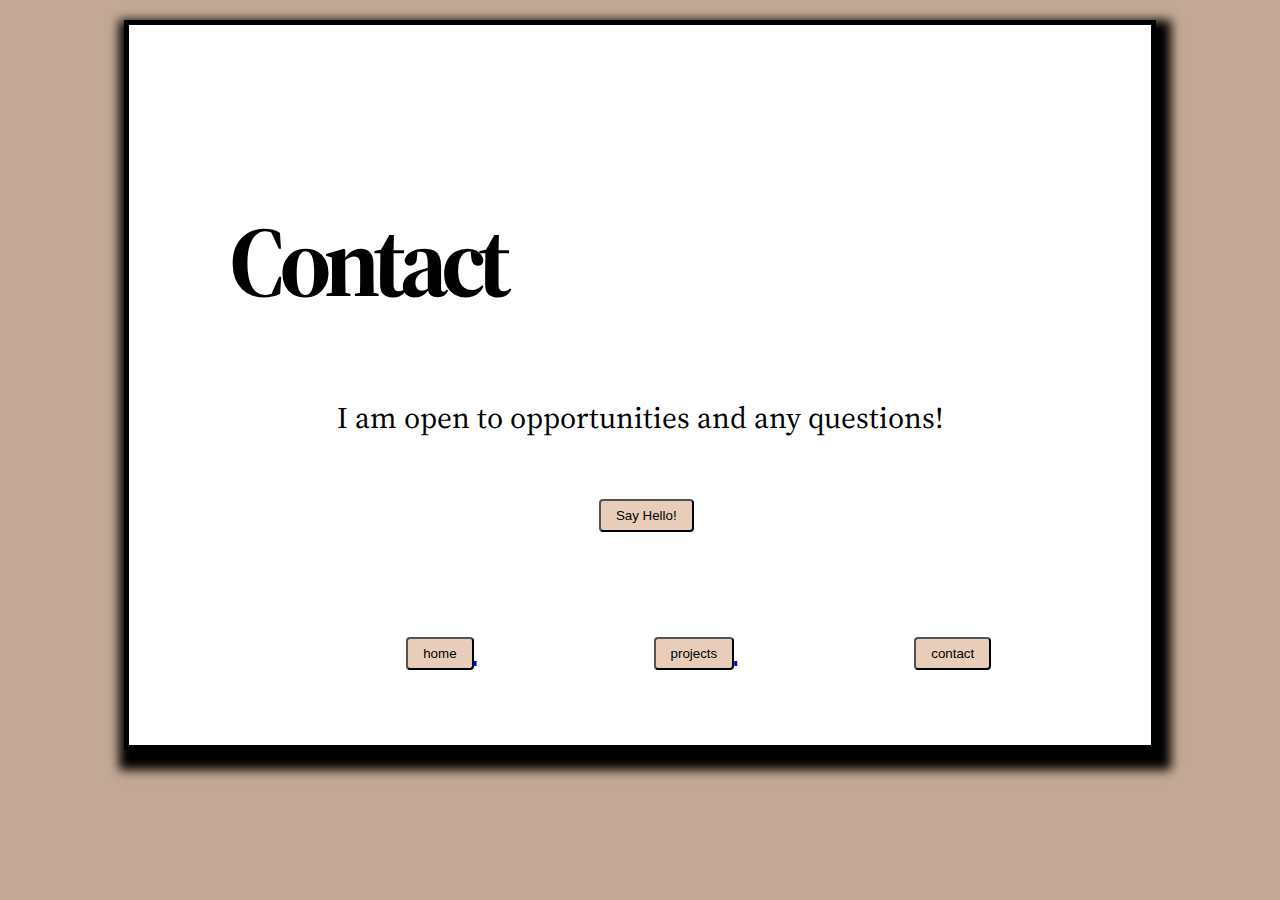
<file: contact.html>
<!DOCTYPE html>
<html lang="en">
<link rel="stylesheet" href="style.css" />
<link rel="preconnect" href="https://fonts.googleapis.com">
<link rel="preconnect" href="https://fonts.gstatic.com" crossorigin>
<link href="https://fonts.googleapis.com/css2?family=Lora&family=Montserrat&family=Source+Serif+Pro:wght@300&display=swap" rel="stylesheet">
<head>
    <title>Contact</title>
    <link
      rel="icon"
      href="https://www.picng.com/upload/letter_n/png_letter_n_51692.png"
    />
</head>
<body>
<div class= "info_2">
  <h1>Contact</h1>
  <p class= "contact_me">I am open to opportunities and any questions!</p>
  <a href="mailto:nicole.gil@csedge.org"><button class="email_1">Say Hello!</button></a><br>
  <a href= "index.html"><button class="nav_contact">
    home
  </button> </a>
  <a href="projects.html"><button class="nav_contact">
    projects
  </button> </a>
  <a href= "contact.html"><button class="nav_contact">
    contact
  </button> </a>
</div>
</body>
</html>
</file>
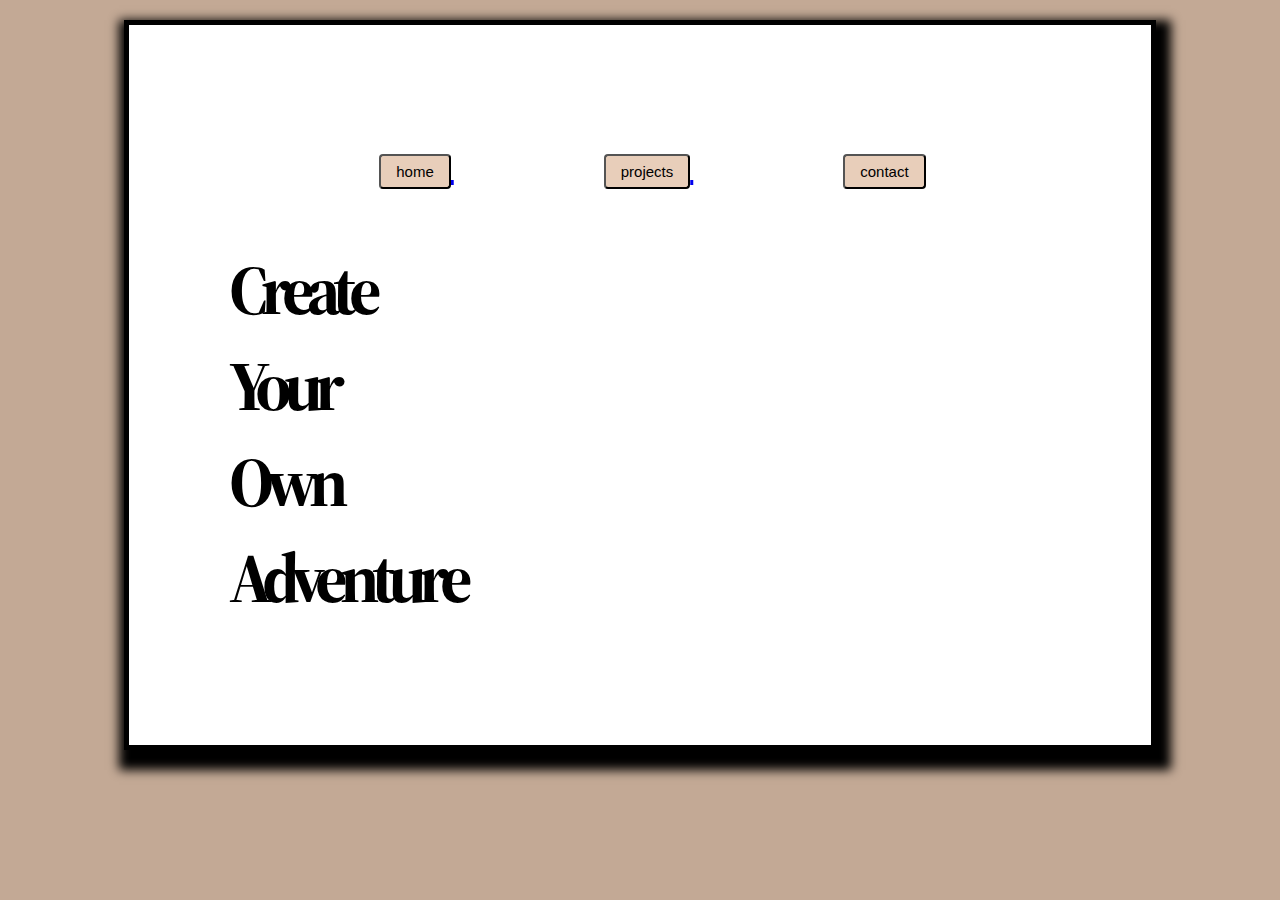
<file: CYOA.html>
<!DOCTYPE html>
<html lang="en">
<link rel="stylesheet" href="style.css" />

<head>
    <title>CYOA</title>
    <link
      rel="icon"
      href="https://www.picng.com/upload/letter_n/png_letter_n_51692.png"
    />
<link rel="preconnect" href="https://fonts.googleapis.com">
<link rel="preconnect" href="https://fonts.gstatic.com" crossorigin>
<link href="https://fonts.googleapis.com/css2?family=Lora&family=Montserrat&family=Source+Serif+Pro:wght@300&display=swap" rel="stylesheet">
</head>
<body>
    <div class= "info_2">
        <a href= "index.html"><button class="nav">
            home
        </button> </a>
        <a href="projects.html"><button class="nav">
            projects
        </button> </a>
        <a href= "contact.html"><button class="nav">
            contact
        </button> </a>
        <h1 style= "font-size: 70px;">Create<br>Your<br>Own<br>Adventure</h1>
        <iframe frameborder="0" width="80%" height="500px" margin-top= "-500px" src="https://replit.com/@nikiCS/Create-Your-Own-Adventure?embed=true"></iframe>
</div>
</body>
</html>
</file>
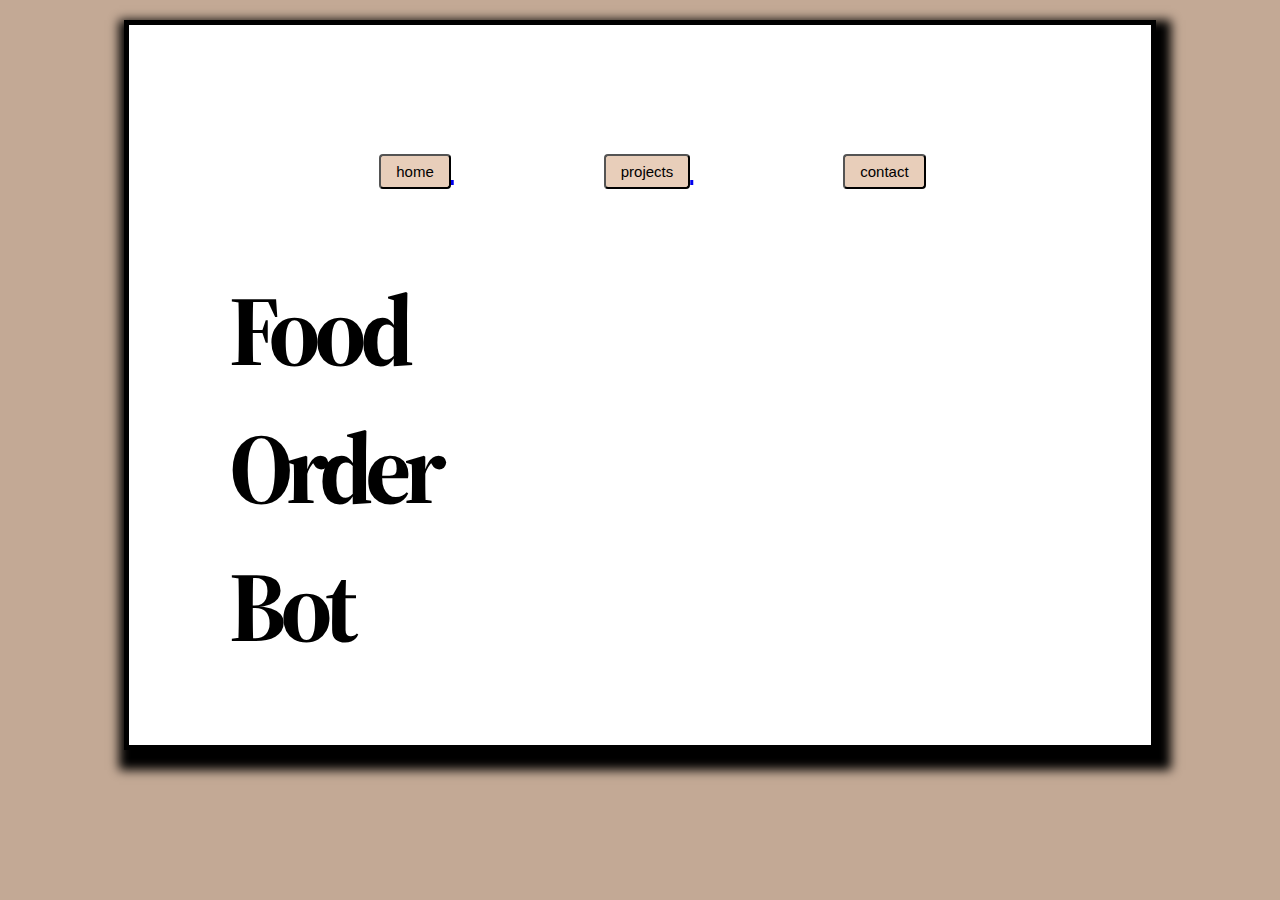
<file: FoodOrder.html>
<!DOCTYPE html>
<html lang="en">
<link rel="stylesheet" href="style.css"/>
<link rel="preconnect" href="https://fonts.googleapis.com">
<link rel="preconnect" href="https://fonts.gstatic.com" crossorigin>
<link href="https://fonts.googleapis.com/css2?family=Lora&family=Montserrat&family=Source+Serif+Pro:wght@300&display=swap" rel="stylesheet">
<head>
    <title>Food Order Bot</title>
    <link
      rel="icon"
      href="https://www.picng.com/upload/letter_n/png_letter_n_51692.png">
</head>
<body>
    <div class="info_2">
        <a href= "index.html"><button class="nav">
            home
        </button> </a>
        <a href="projects.html"><button class="nav">
            projects
        </button> </a>
        <a href= "contact.html"><button class="nav">
            contact
        </button> </a>
        <h1>Food<br>Order<br>Bot</h1>
        <iframe frameborder="0" width="80%" height="500px" src="https://replit.com/@nikiCS/Food-Order-Bot?embed=true"></iframe>
</div>
</body>
</html>
</file>
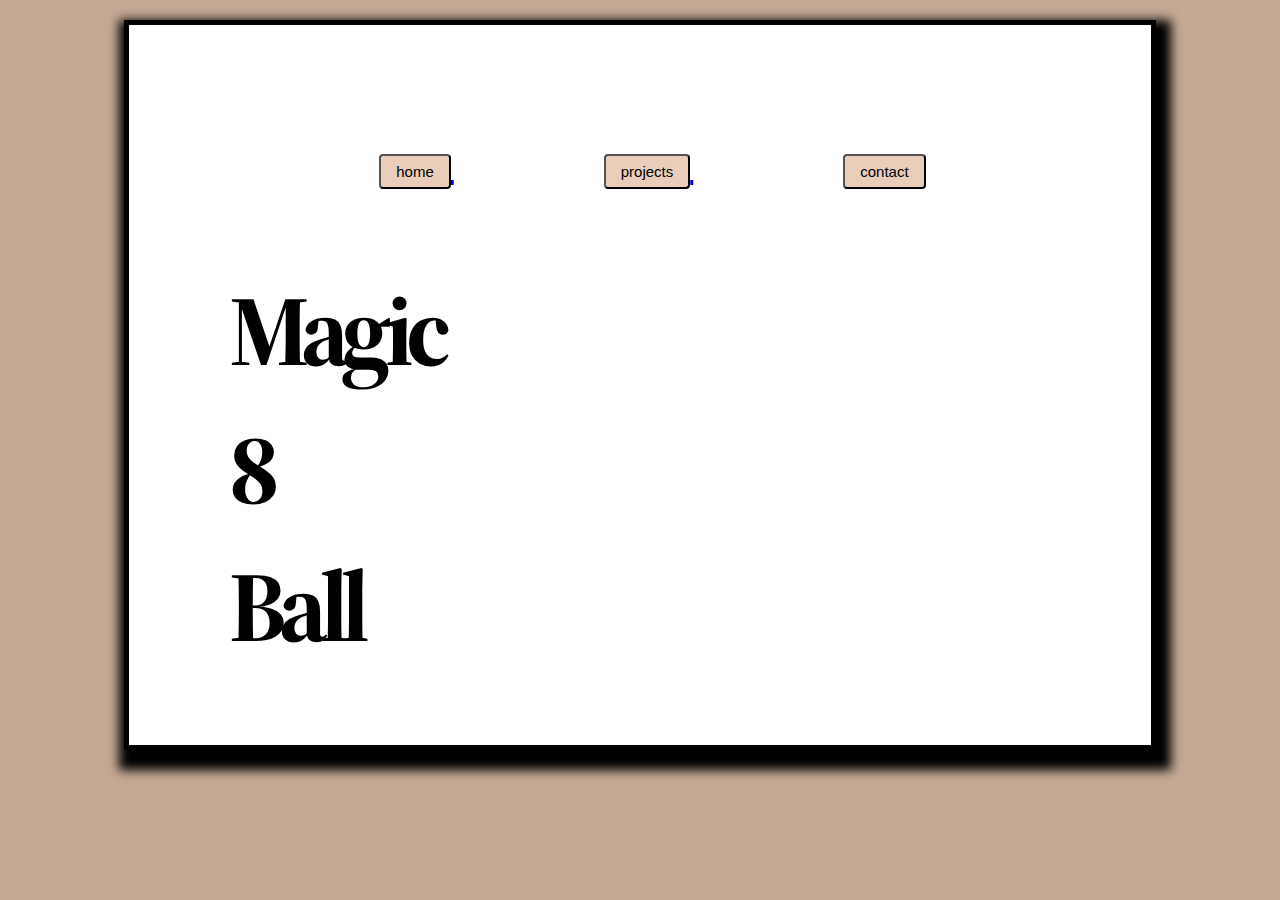
<file: Magic8.html>
<!DOCTYPE html>
<html lang="en">
<link rel="stylesheet" href="style.css" />
<link rel="preconnect" href="https://fonts.googleapis.com">
<link rel="preconnect" href="https://fonts.gstatic.com" crossorigin>
<link href="https://fonts.googleapis.com/css2?family=Lora&family=Montserrat&family=Source+Serif+Pro:wght@300&display=swap" rel="stylesheet">
<head>
    <title>Magic 8 Ball</title>
    <link
      rel="icon"
      href="https://www.picng.com/upload/letter_n/png_letter_n_51692.png"
    />
</head>
<body>
    <div class="info_2">
        <a href= "index.html"><button class="nav">
            home
        </button> </a>
        <a href="projects.html"><button class="nav">
            projects
        </button> </a>
        <a href= "contact.html"><button class="nav">
            contact
        </button> </a>
        <h1>Magic<br>8<br>Ball</h1>
        <iframe frameborder="0" width="80%" height="500px" src="https://replit.com/@nikiCS/Magic-8-Ball?embed=true"></iframe>
</div>
</body>
</html>
</file>
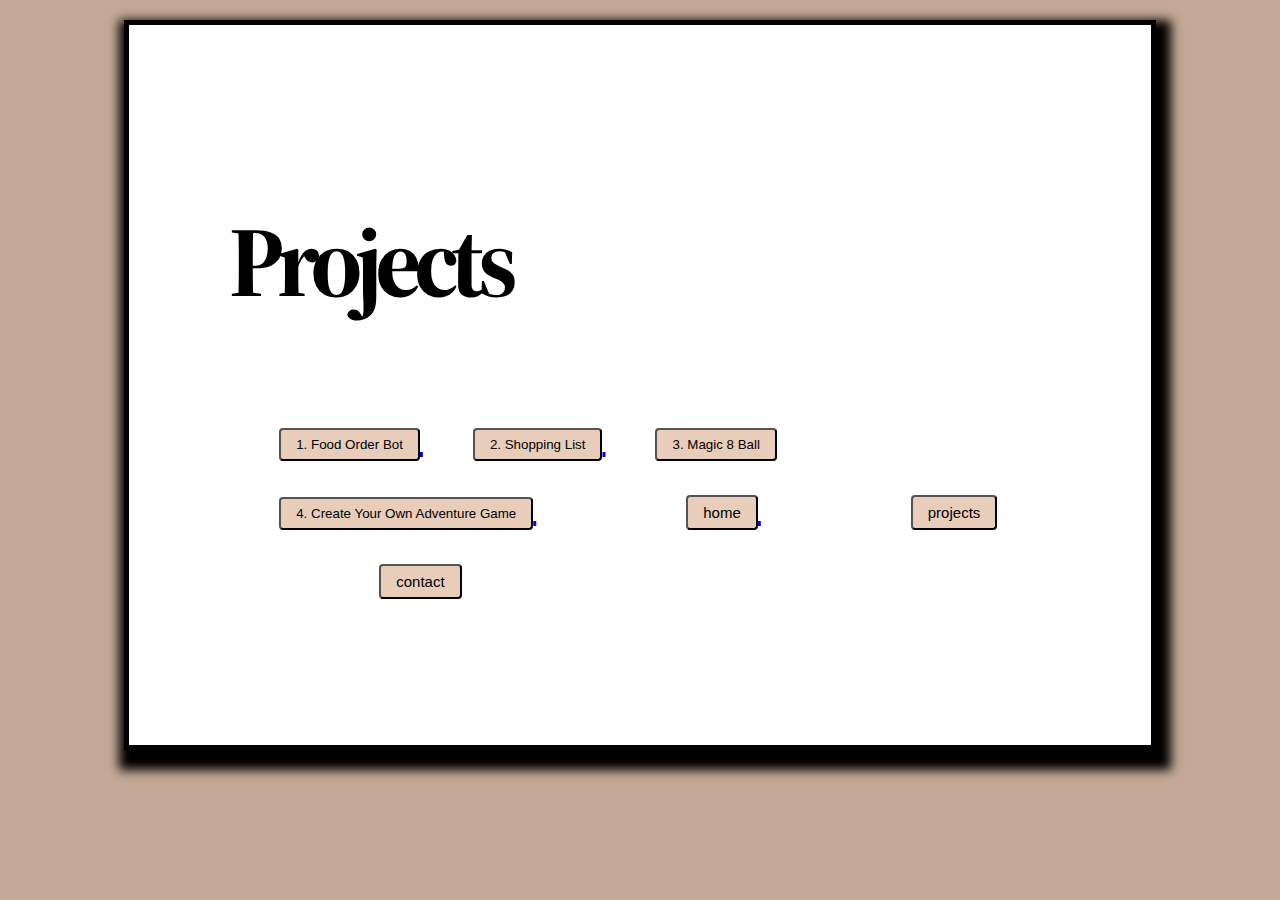
<file: projects.html>
<!DOCTYPE html>
<html lang="en">
<link rel="stylesheet" href="style.css"/>
<link rel="preconnect" href="https://fonts.googleapis.com">
<link rel="preconnect" href="https://fonts.gstatic.com" crossorigin>
<link href="https://fonts.googleapis.com/css2?family=Lora&family=Montserrat&family=Source+Serif+Pro:wght@300&display=swap" rel="stylesheet">
<head>
    <title>Projects</title>
    <link
      rel="icon"
      href="https://www.picng.com/upload/letter_n/png_letter_n_51692.png">
</head>
<body>
    <div class= "info_2">
    <h1>Projects</h1>
    <a href="FoodOrder.html"><button class="project">
      1. Food Order Bot
  </button> </a>
  <a href="Shopping.html"><button class="project">
    2. Shopping List
</button> </a>
<a href="Magic8.html"><button class="project">
  3. Magic 8 Ball
</button> </a>
<a href="CYOA.html"><button class="project">
  4. Create Your Own Adventure Game
</button> </a>

<a href= "index.html"><button class="nav">
  home
</button> </a>
<a href="projects.html"><button class="nav">
  projects
</button> </a>
<a href= "contact.html"><button class="nav">
  contact
</button> </a>

</div>
</body>
</html>
</file>
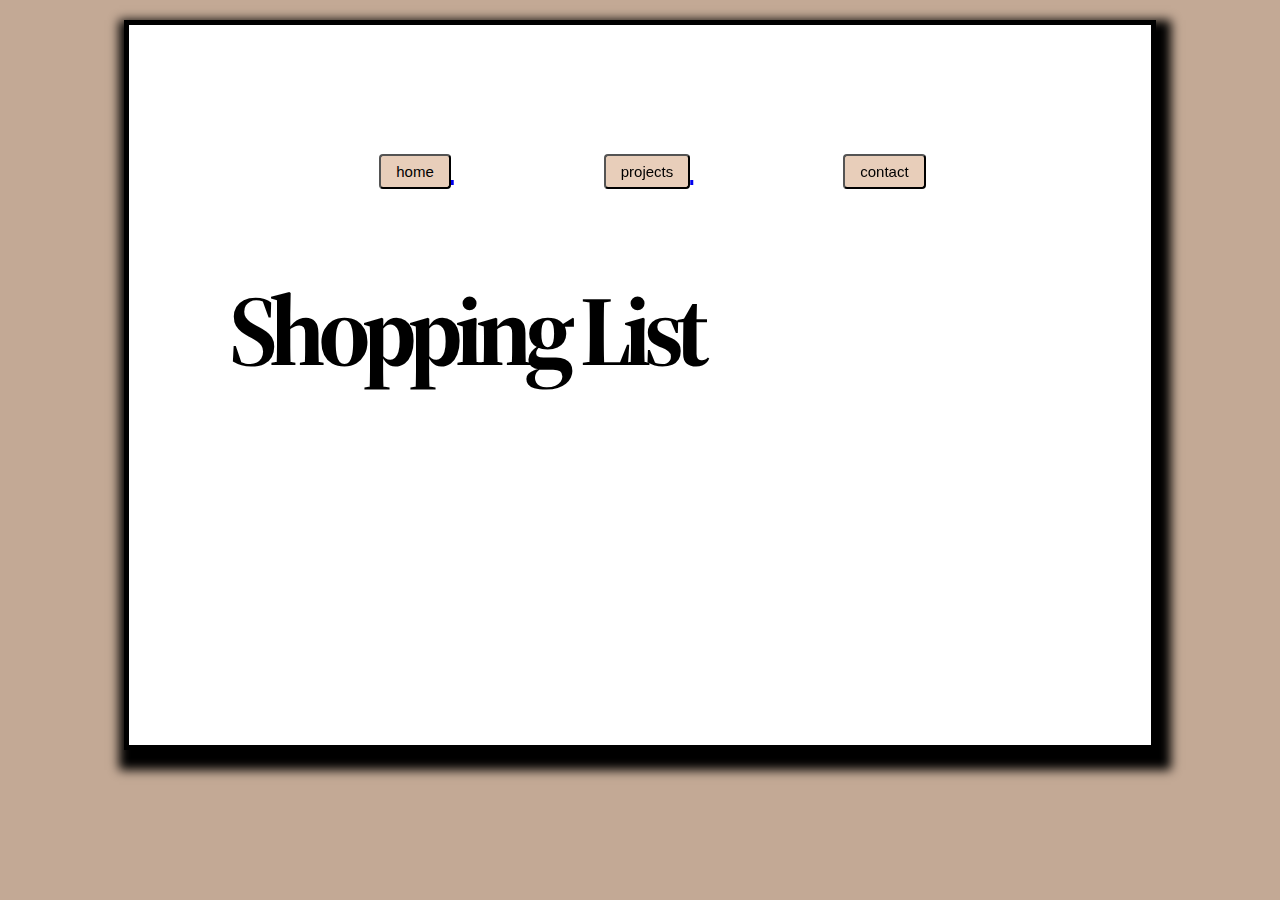
<file: Shopping.html>
<!DOCTYPE html>
<html lang="en">
<link rel="stylesheet" href="style.css" />
<link rel="preconnect" href="https://fonts.googleapis.com">
<link rel="preconnect" href="https://fonts.gstatic.com" crossorigin>
<link href="https://fonts.googleapis.com/css2?family=Lora&family=Montserrat&family=Source+Serif+Pro:wght@300&display=swap" rel="stylesheet">
<head>
    <title>Shopping List</title>
    <link
      rel="icon"
      href="https://www.picng.com/upload/letter_n/png_letter_n_51692.png"
    />
</head>
<body>
    <div class="info_2">
        <a href= "index.html"><button class="nav">
            home
        </button> </a>
        <a href="projects.html"><button class="nav">
            projects
        </button> </a>
        <a href= "contact.html"><button class="nav">
            contact
        </button> </a>
        <h1>Shopping List</h1>
        <iframe frameborder="0" width="80%" height="500px" src="https://replit.com/@nikiCS/Shopping-List?embed=true"></iframe>
</div>
</body>
</html>
</file>
<file: style.css>
body {
    background-color: #C3A995;
    font-family: 'Lora', serif;
    font-family: 'Montserrat', sans-serif;
    font-family: 'Source Serif Pro', serif;  
}

.info {
    box-shadow: 5px 10px 10px 10px black;
    background-color: white;
    text-align: left;
    margin: auto;
    width: 65%;
    height: 520px;
    padding: 100px;
    border: 5px solid;
    margin-top: 10px;
    margin-bottom: 10px;
}

h1 {
    text-size-adjust: 90%;
}
img{
    height: 55%;
    position: relative;
    top: -220px;
    left: 150px;
    border: 3px solid;
    border-width: 4px;
    border-radius: 205px;
    min-width: 130px;
    background-color:#e8ceba;
}

.background {
    padding-top: 10px;
    padding-bottom: 10px;
    align-content: center;
}

.nav_home {
    cursor: pointer;
    border-color: black;
    position: relative;
    top: -220px; 
    margin-left: 50px;
    font-size: 15px;
    background-color: #e8ceba;
    padding: 7px 15px;
    border-radius: 4px;
    transition-duration: 0.4s;
}

.nav_home:hover {
    background-color: #c2a58d;
    color: white;
    box-shadow: 5px 5px 5px black;
}

.nav {
    text-decoration: none;
    cursor: pointer;
    position: relative;
    margin-top: -900px;
    margin-left: 150px;
    align-content: center;
    font-size: 13px;
    padding: 5px 8px;
    font-size: 15px;
    background-color: #e8ceba;
    padding: 7px 15px;
    border-radius: 4px;
    transition-duration: 0.4s;
}

.nav:hover {
    background-color: #c2a58d;
    color: white;
    box-shadow: 5px 5px 5px black;
}

.info_2 {
    box-sizing: content-box;
    box-shadow: 5px 10px 10px 10px black;
    background-color: white;
    text-align: left;
    margin: auto;
    width: 65%;
    height: 520px;
    padding: 100px;
    border: 5px solid;
    margin-top: 20px;
    margin-bottom: 10px;
    font-size: 50px;
    letter-spacing: -8px;
}

.contact_me {
    font-weight: 50px;
    font-size: 30px;
    text-align: center;
    letter-spacing: normal;
}

.project {
    margin-left: 50px;
    cursor: pointer;
    border-color: black;
    background-color: #e8ceba;
    padding: 7px 15px;
    border-radius: 4px;
    transition-duration: 0.4s;
}

iframe {
    margin-top: -450px;
    margin-left: 270px;
}

.nav_contact {
    margin-left: 177px;
    margin-top: 100px;
    cursor: pointer;
    border-color: black;
    background-color: #e8ceba;
    padding: 7px 15px;
    border-radius: 4px;
    transition-duration: 0.4s;
}

.nav_contact:hover {
    background-color: #c2a58d;
    color: white;
    box-shadow: 5px 5px 5px black;
}

.email_1 {
    margin-left: 45%;
    margin-top: -700px;
    cursor: pointer;
    border-color: black;
    background-color: #e8ceba;
    padding: 7px 15px;
    border-radius: 4px;
    transition-duration: 0.4s;
}

.email_1:hover {
    background-color: #c2a58d;
    color: white;
    box-shadow: 5px 5px 5px black;
}
</file>
